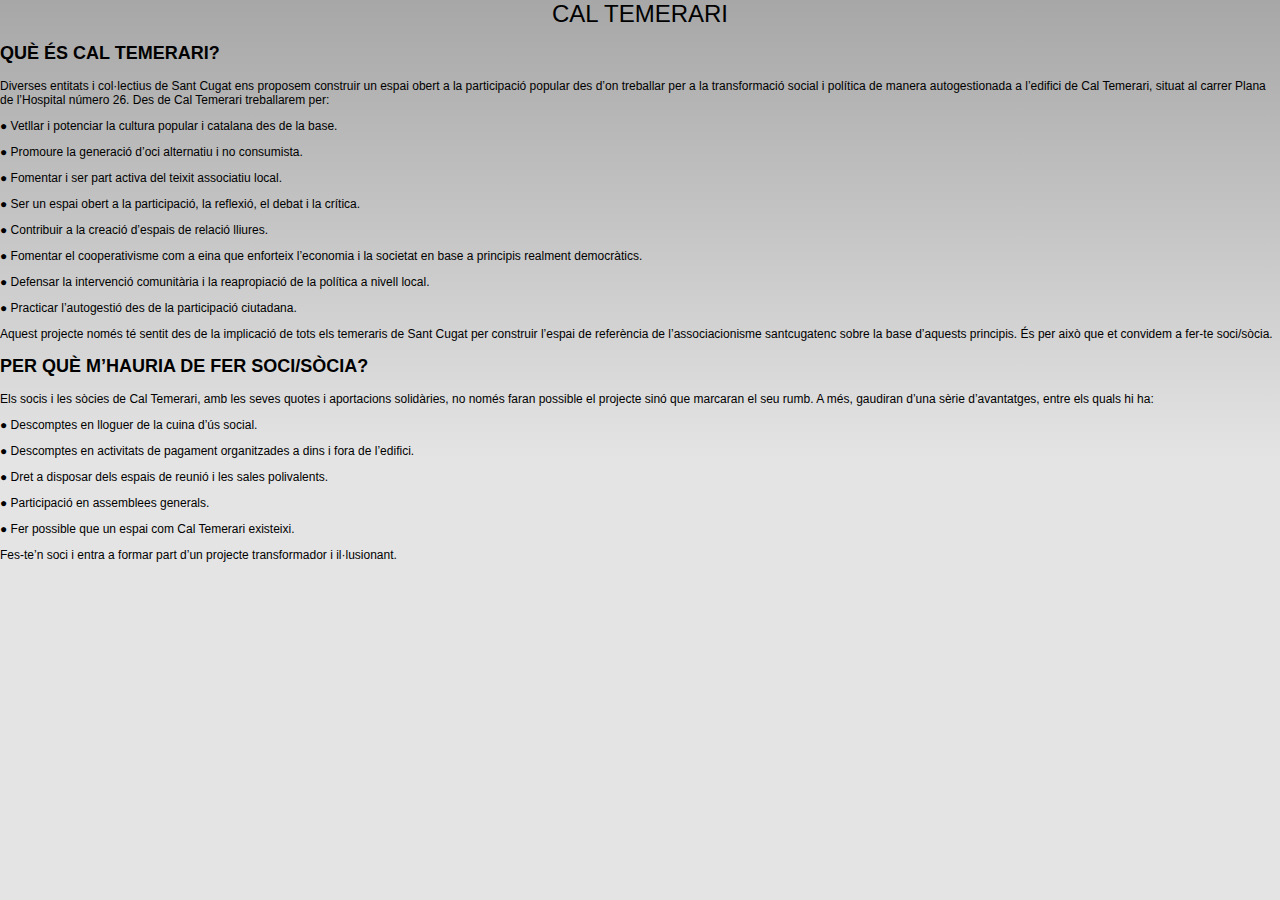
<file: pqsoci.html>
<!DOCTYPE html>
<html>
    <head>
        <meta http-equiv="Content-Security-Policy" content="default-src 'self' data: gap: https://ssl.gstatic.com 'unsafe-eval'; style-src 'self' 'unsafe-inline'; media-src *">
        <meta name="format-detection" content="telephone=no">
        <meta name="msapplication-tap-highlight" content="no">
        <meta name="viewport" content="user-scalable=no, initial-scale=1, maximum-scale=1, minimum-scale=1, width=device-width">
        <link rel="stylesheet" type="text/css" href="css/index.css">
	<link rel="stylesheet" href="http://code.jquery.com/mobile/1.4.5/jquery.mobile-1.4.5.min.css">
	<script src="http://code.jquery.com/jquery-1.11.3.min.js"></script>
	<script src="http://code.jquery.com/mobile/1.4.5/jquery.mobile-1.4.5.min.js"></script>
        <title>Perquè fer-me sòci/a</title>
    </head>
    <body>
	<div data-role="page" id="main-page">
	  <div data-role="header">
	    <h1> Cal Temerari </h1>
	  </div>
	  <div data-role="main" class="ui-content">
	    <div data-role="content">
	
		<h2>Què és Cal Temerari?</h2>
		<p>Diverses entitats i col·lectius de Sant Cugat ens proposem construir un espai obert a la participació popular des d’on treballar per a la transformació social i política de manera autogestionada a l’edifici de Cal Temerari, situat al carrer Plana de l’Hospital número 26. Des de Cal Temerari treballarem per:</p>
		<p>● Vetllar i potenciar la cultura popular i catalana des de la base.</p>
		<p>● Promoure la generació d’oci alternatiu i no consumista.</p>
		<p>● Fomentar i ser part activa del teixit associatiu local.</p>
		<p>● Ser un espai obert a la participació, la reflexió, el debat i la crítica.</p>
		<p>● Contribuir a la creació d’espais de relació lliures.</p>
		<p>● Fomentar el cooperativisme com a eina que enforteix l’economia i la societat en base a principis realment democràtics.</p>
		<p>● Defensar la intervenció comunitària i la reapropiació de la política a nivell local.</p>
		<p>● Practicar l’autogestió des de la participació ciutadana.</p>
		<p>Aquest projecte només té sentit des de la implicació de tots els temeraris de Sant Cugat per construir l’espai de referència de l’associacionisme santcugatenc sobre la base d’aquests principis. És per això que et convidem a fer-te soci/sòcia.</p>
		<h2>Per què m’hauria de fer soci/sòcia?</h2>
		<p>Els socis i les sòcies de Cal Temerari, amb les seves quotes i aportacions solidàries, no només faran possible el projecte sinó que marcaran el seu rumb. A més, gaudiran d’una sèrie d’avantatges, entre els quals hi ha:</p>
		<p>● Descomptes en lloguer de la cuina d’ús social.</p>
		<p>● Descomptes en activitats de pagament organitzades a dins i fora de l’edifici.</p>
		<p>● Dret a disposar dels espais de reunió i les sales polivalents.</p>
		<p>● Participació en assemblees generals.</p>
		<p>● Fer possible que un espai com Cal Temerari existeixi.</p>
		<p>Fes-te’n soci i entra a formar part d’un projecte transformador i il·lusionant.</p>
	     </div>
	</div>
     </div>
  </body>
</html>
</file>
<file: css/index.css>
/*
 * Licensed to the Apache Software Foundation (ASF) under one
 * or more contributor license agreements.  See the NOTICE file
 * distributed with this work for additional information
 * regarding copyright ownership.  The ASF licenses this file
 * to you under the Apache License, Version 2.0 (the
 * "License"); you may not use this file except in compliance
 * with the License.  You may obtain a copy of the License at
 *
 * http://www.apache.org/licenses/LICENSE-2.0
 *
 * Unless required by applicable law or agreed to in writing,
 * software distributed under the License is distributed on an
 * "AS IS" BASIS, WITHOUT WARRANTIES OR CONDITIONS OF ANY
 * KIND, either express or implied.  See the License for the
 * specific language governing permissions and limitations
 * under the License.
 */
* {
    -webkit-tap-highlight-color: rgba(0,0,0,0); /* make transparent link selection, adjust last value opacity 0 to 1.0 */
}

body {
    -webkit-touch-callout: none;                /* prevent callout to copy image, etc when tap to hold */
    -webkit-text-size-adjust: none;             /* prevent webkit from resizing text to fit */
    -webkit-user-select: none;                  /* prevent copy paste, to allow, change 'none' to 'text' */
    background-color:#E4E4E4;
    background-image:linear-gradient(top, #A7A7A7 0%, #E4E4E4 51%);
    background-image:-webkit-linear-gradient(top, #A7A7A7 0%, #E4E4E4 51%);
    background-image:-ms-linear-gradient(top, #A7A7A7 0%, #E4E4E4 51%);
    background-image:-webkit-gradient(
        linear,
        left top,
        left bottom,
        color-stop(0, #A7A7A7),
        color-stop(0.51, #E4E4E4)
    );
    background-attachment:fixed;
    font-family:'HelveticaNeue-Light', 'HelveticaNeue', Helvetica, Arial, sans-serif;
    font-size:12px;
    height:100%;
    margin:0px;
    padding:0px;
    text-transform:uppercase;
    width:100%;
}

/* Portrait layout (default) */
.app {
    background:url(../img/logo.png) no-repeat center top; /* 170px x 200px */
    position:absolute;             /* position in the center of the screen */
    left:50%;
    top:50%;
    height:50px;                   /* text area height */
    width:225px;                   /* text area width */
    text-align:center;
    padding:180px 0px 0px 0px;     /* image height is 200px (bottom 20px are overlapped with text) */
    margin:-115px 0px 0px -112px;  /* offset vertical: half of image height and text area height */
                                   /* offset horizontal: half of text area width */
}

/* Landscape layout (with min-width) */
@media screen and (min-aspect-ratio: 1/1) and (min-width:400px) {
    .app {
        background-position:left center;
        padding:75px 0px 75px 170px;  /* padding-top + padding-bottom + text area = image height */
        margin:-90px 0px 0px -198px;  /* offset vertical: half of image height */
                                      /* offset horizontal: half of image width and text area width */
    }
}

h1 {
    font-size:24px;
    font-weight:normal;
    margin:0px;
    overflow:visible;
    padding:0px;
    text-align:center;
}

.event {
    border-radius:4px;
    -webkit-border-radius:4px;
    color:#FFFFFF;
    font-size:12px;
    margin:0px 30px;
    padding:2px 0px;
}

.event.listening {
    background-color:#333333;
    display:block;
}

.event.received {
    background-color:#4B946A;
    display:none;
}

@keyframes fade {
    from { opacity: 1.0; }
    50% { opacity: 0.4; }
    to { opacity: 1.0; }
}
 
@-webkit-keyframes fade {
    from { opacity: 1.0; }
    50% { opacity: 0.4; }
    to { opacity: 1.0; }
}
 
.blink {
    animation:fade 3000ms infinite;
    -webkit-animation:fade 3000ms infinite;
}

/**
 * Custom CSS
 */
p,
.no-break-line p,
.ui-mobile .ui-page .ui-content .ui-collapsible .ui-collapsible-heading .ui-btn-text p,
.ui-collapsible .ui-collapsible-heading p{
	white-space: normal !important;
	text-transform: none;
}
h4 {
	white-space: normal !important;
}
.ui-grid-a img {
	border-radius: 50%;
	width: 80%;
}
.ui-grid-a a {
	text-align: center;
	color: #37c8ab !important;
	text-decoration: none;
}
</file>
